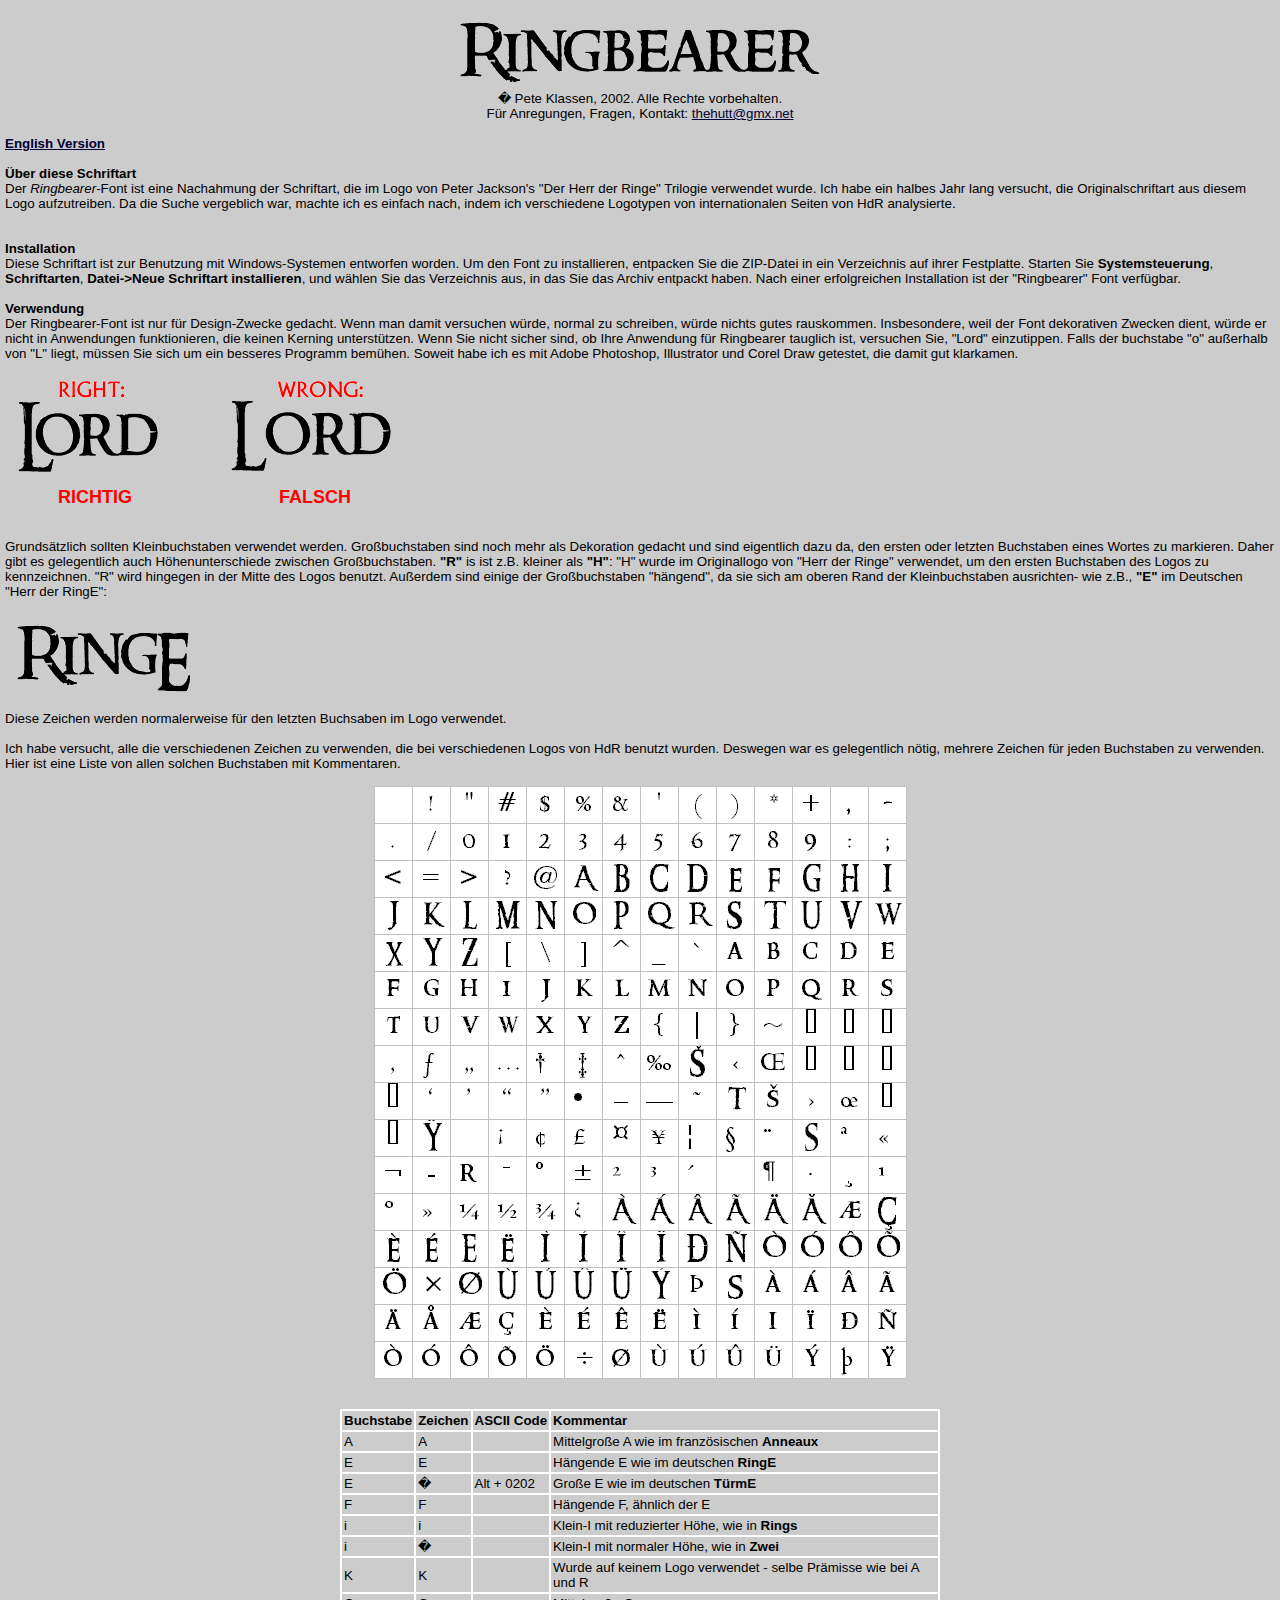
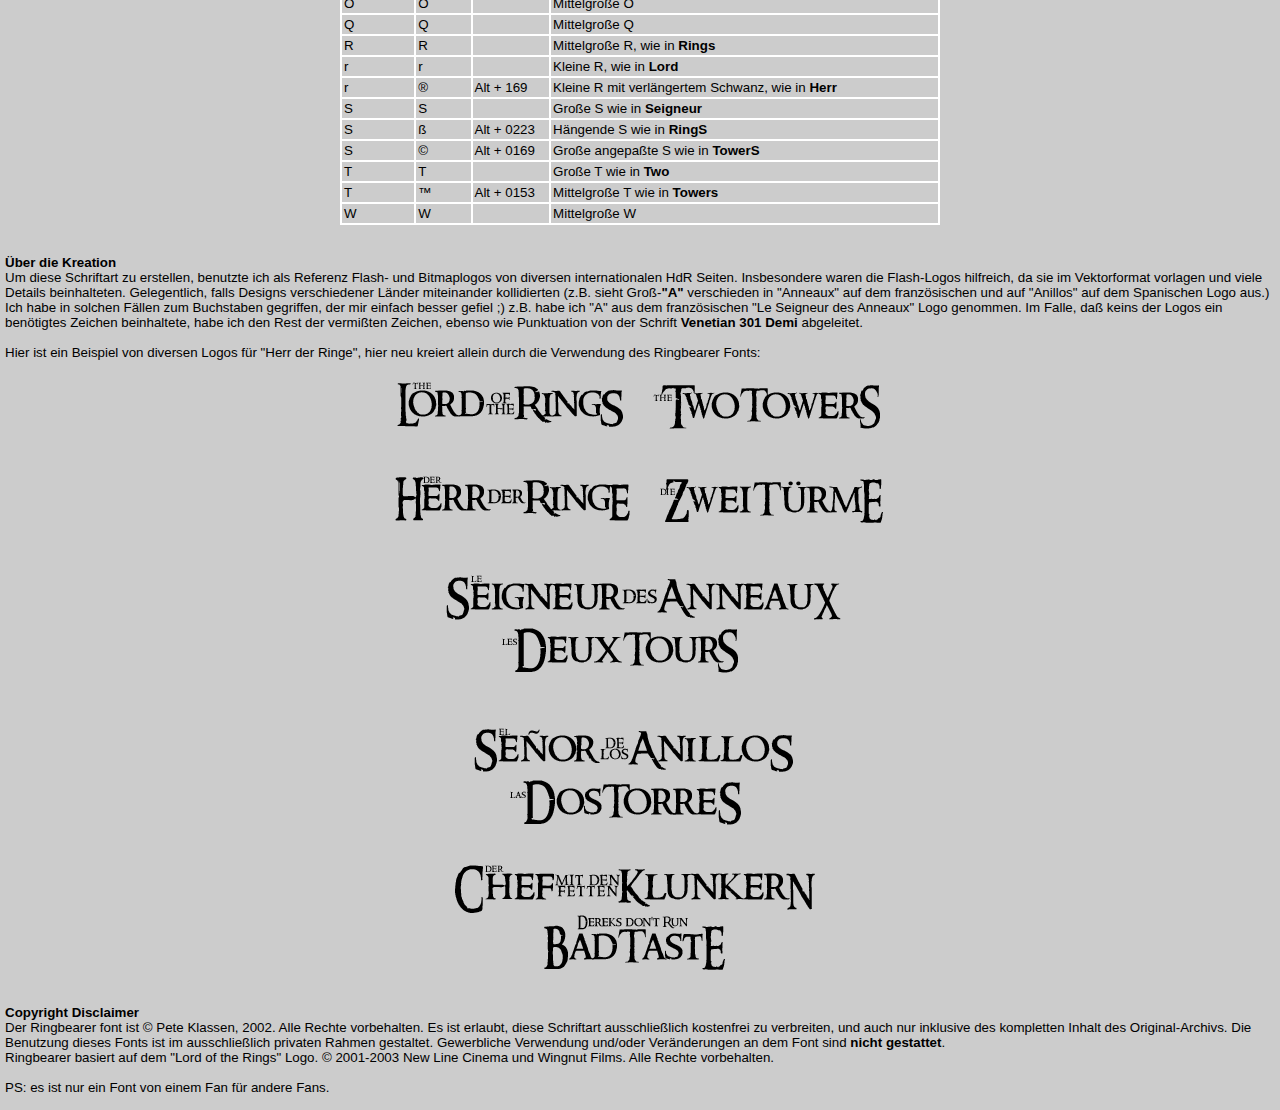
<file: Fonts/liesmich.html>
<html>
<head>
<style type="text/css">
<!--
blabla {}
td {font-size: 10pt; border-width:1pt; border-style:solid; border-color:#FFFFFF;}
.loprof {font-size: 10pt; border-width:0pt; }
-->
</style>

</head>

<body bgcolor="#CCCCCC" text="#000000" alink="#000032" vlink="#000032" link="#000032" topmargin=0 leftmargin=5 marginwidth=5 marginheight=0 style="font-family:Verdana,Arial,Helvetica; font-size: 10pt;">
<br>
<center><img src="./ringbearer.gif" alt="Ringbearer" border="0"><br>
� Pete Klassen, 2002. Alle Rechte vorbehalten.<br>
F&uuml;r Anregungen, Fragen, Kontakt: <a href="mailto:thehutt@gmx.net">thehutt@gmx.net</a>
</center><br>

<b><a href="readme.html">English Version</a></b><br>&nbsp;<br>


<b>&Uuml;ber diese Schriftart</b><br>
Der <i>Ringbearer</i>-Font ist eine Nachahmung der Schriftart, die im Logo von Peter Jackson's "Der Herr der Ringe" Trilogie verwendet wurde. Ich habe ein halbes Jahr lang versucht, die Originalschriftart aus diesem Logo aufzutreiben. Da die Suche vergeblich war, machte ich es einfach nach, indem ich verschiedene Logotypen von internationalen Seiten von HdR analysierte.<br>
<br>&nbsp;<br>
<b>Installation</b><br>
Diese Schriftart ist zur Benutzung mit Windows-Systemen entworfen worden. Um den Font zu installieren, entpacken Sie die ZIP-Datei in ein Verzeichnis auf ihrer Festplatte. Starten Sie <b>Systemsteuerung</b>, <b>Schriftarten</b>, <b>Datei->Neue Schriftart installieren</b>, und w&auml;hlen Sie das Verzeichnis aus, in das Sie das Archiv entpackt haben. Nach einer erfolgreichen Installation ist der "Ringbearer" Font verf&uuml;gbar.

<br>&nbsp;<br>
<b>Verwendung</b><br>
Der Ringbearer-Font ist nur f&uuml;r Design-Zwecke gedacht. Wenn man damit versuchen w&uuml;rde, normal zu schreiben, w&uuml;rde nichts gutes rauskommen. Insbesondere, weil der Font dekorativen Zwecken dient, w&uuml;rde er nicht in Anwendungen funktionieren, die keinen Kerning unterst&uuml;tzen. Wenn Sie nicht sicher sind, ob Ihre Anwendung f&uuml;r Ringbearer tauglich ist, versuchen Sie, "Lord" einzutippen. Falls der buchstabe "o" au&szlig;erhalb von "L" liegt, m&uuml;ssen Sie sich um ein besseres Programm bem&uuml;hen. Soweit habe ich es mit Adobe Photoshop, Illustrator und Corel Draw getestet, die damit gut klarkamen.<br>&nbsp;<br>
<img src="./example1.gif" alt="" border=0><br>
<table width=400 border=0 cellpaddin=0 cellspacing=0><tr><td width=200 class="loprof" align=center><font color="FF0000" size=+1><b>RICHTIG&nbsp;&nbsp;&nbsp;&nbsp;</b></font></td>
<td width=200 align=center class="loprof"><font color="FF0000" size=+1><b>&nbsp;&nbsp;&nbsp;&nbsp;FALSCH</b></font></td></tr></table>
<br>&nbsp;<br>

Grunds&auml;tzlich sollten Kleinbuchstaben verwendet werden. Gro&szlig;buchstaben sind noch mehr als Dekoration gedacht und sind eigentlich dazu da, den ersten oder letzten Buchstaben eines Wortes zu markieren. Daher gibt es gelegentlich auch H&ouml;henunterschiede zwischen Gro&szlig;buchstaben. <b>"R"</b> is ist z.B. kleiner als <b>"H"</b>: "H" wurde im Originallogo von "Herr der Ringe" verwendet, um den ersten Buchstaben des Logos zu kennzeichnen. "R" wird hingegen in der Mitte des Logos benutzt. Au&szlig;erdem sind einige der Gro&szlig;buchstaben "h&auml;ngend", da sie sich am oberen Rand der Kleinbuchstaben ausrichten- wie z.B., <b>"E"</b> im Deutschen "Herr der RingE":<br>&nbsp;<br>
<img src="./example2.gif" alt="" border=0><br>
Diese Zeichen werden normalerweise f&uuml;r den letzten Buchsaben im Logo verwendet.
<br>&nbsp;<br>

Ich habe versucht, alle die verschiedenen Zeichen zu verwenden, die bei verschiedenen Logos von HdR benutzt wurden. Deswegen war es gelegentlich n&ouml;tig, mehrere Zeichen f&uuml;r jeden Buchstaben zu verwenden. Hier ist eine Liste von allen solchen Buchstaben mit Kommentaren.<br>&nbsp;<br>
<center><img src="./alphabet.gif" alt="" border=0></center><br>&nbsp;<br>
<table width=600 cellspacing=0 cellpadding=2 align=center border=0 style="border-width:1pt; border-style:solid; border-color:#FFFFFF; font-color:#FFFFFF;">
<tr><td><b>Buchstabe</b></td><td><b>Zeichen</b></td><td><b>ASCII&nbsp;Code</b></td><td><b>Kommentar</b></td></tr>
<tr><td>A</td><td>A</td><td>&nbsp;</td><td>Mittelgro&szlig;e A wie im franz&ouml;sischen <b>Anneaux</b></td></tr>
<tr><td>E</td><td>E</td><td>&nbsp;</td><td>H&auml;ngende E wie im deutschen <b>RingE</b></td></tr>
<tr><td>E</td><td>�</td><td>Alt + 0202</td><td>Gro&szlig;e E wie im deutschen <b>T&uuml;rmE</b></td></tr>
<tr><td>F</td><td>F</td><td>&nbsp;</td><td>H&auml;ngende F, &auml;hnlich der E</td></tr>
<tr><td>i</td><td>i</td><td>&nbsp;</td><td>Klein-I mit reduzierter H&ouml;he, wie in <b>Rings</b></td></tr>
<tr><td>i</td><td>�</td><td>&nbsp;</td><td>Klein-I mit normaler H&ouml;he, wie in <b>Zwei</b></td></tr>
<tr><td>K</td><td>K</td><td>&nbsp;</td><td>Wurde auf keinem Logo verwendet - selbe Pr&auml;misse wie bei A und R</td></tr>
<tr><td>O</td><td>O</td><td>&nbsp;</td><td>Mittelgro&szlig;e O</td></tr>
<tr><td>Q</td><td>Q</td><td>&nbsp;</td><td>Mittelgro&szlig;e Q</td></tr>
<tr><td>R</td><td>R</td><td>&nbsp;</td><td>Mittelgro&szlig;e R, wie in <b>Rings</b></td></tr>
<tr><td>r</td><td>r</td><td>&nbsp;</td><td>Kleine R, wie in <b>Lord</b></td></tr>
<tr><td>r</td><td>&reg;</td><td>Alt + 169</td><td>Kleine R mit verl&auml;ngertem Schwanz, wie in <b>Herr</b></td></tr>
<tr><td>S</td><td>S</td><td>&nbsp;</td><td>Gro&szlig;e S wie in <b>Seigneur</b></td></tr>
<tr><td>S</td><td>&szlig;</td><td>Alt + 0223</td><td>H&auml;ngende S wie in <b>RingS</b></td></tr>
<tr><td>S</td><td>&copy;</td><td>Alt + 0169</td><td>Gro&szlig;e angepa&szlig;te S wie in <b>TowerS</b></td></tr>
<tr><td>T</td><td>T</td><td>&nbsp;</td><td>Gro&szlig;e T wie in <b>Two</b></td></tr>
<tr><td>T</td><td>&trade;</td><td>Alt + 0153</td><td>Mittelgro&szlig;e T wie in <b>Towers</b></td></tr>
<tr><td>W</td><td>W</td><td>&nbsp;</td><td>Mittelgro&szlig;e W</td></tr>
</table>

<br>&nbsp;<br>
<b>&Uuml;ber die Kreation</b><br>
Um diese Schriftart zu erstellen, benutzte ich als Referenz Flash- und Bitmaplogos von diversen internationalen HdR Seiten. Insbesondere waren die Flash-Logos hilfreich, da sie im Vektorformat vorlagen und viele Details beinhalteten. Gelegentlich, falls Designs verschiedener L&auml;nder miteinander kollidierten (z.B. sieht Gro&szlig;-<b>"A"</b> verschieden in "Anneaux" auf dem franz&ouml;sischen und auf "Anillos" auf dem Spanischen Logo aus.) Ich habe in solchen F&auml;llen zum Buchstaben gegriffen, der mir einfach besser gefiel ;) z.B. habe ich "A" aus dem franz&ouml;sischen "Le Seigneur des Anneaux" Logo genommen.
Im Falle, da&szlig; keins der Logos ein ben&ouml;tigtes Zeichen beinhaltete, habe ich den Rest der vermi&szlig;ten Zeichen, ebenso wie Punktuation  von der Schrift <b>Venetian 301 Demi</b> abgeleitet.
<br>&nbsp;<br>

Hier ist ein Beispiel von diversen Logos f&uuml;r "Herr der Ringe", hier neu kreiert allein durch die Verwendung des Ringbearer Fonts:<br>&nbsp;<br>
<center><img src="./example3.gif" alt="" border=0></center><br>&nbsp;<br>
<b>Copyright Disclaimer</b><br>
Der Ringbearer font ist &copy; Pete Klassen, 2002. Alle Rechte vorbehalten.
Es ist erlaubt, diese Schriftart ausschlie&szlig;lich kostenfrei zu verbreiten, und auch nur inklusive des kompletten Inhalt des Original-Archivs.
Die Benutzung dieses Fonts ist im ausschlie&szlig;lich privaten Rahmen gestaltet. Gewerbliche Verwendung und/oder Ver&auml;nderungen an dem Font sind <b>nicht gestattet</b>.<br>
Ringbearer basiert auf dem "Lord of the Rings" Logo. &copy; 2001-2003 New Line Cinema und Wingnut Films. Alle Rechte vorbehalten.<br>&nbsp;<br>

PS: es ist nur ein Font von einem Fan f&uuml;r andere Fans.<br>&nbsp;<br>

</body>
</html>
</file>
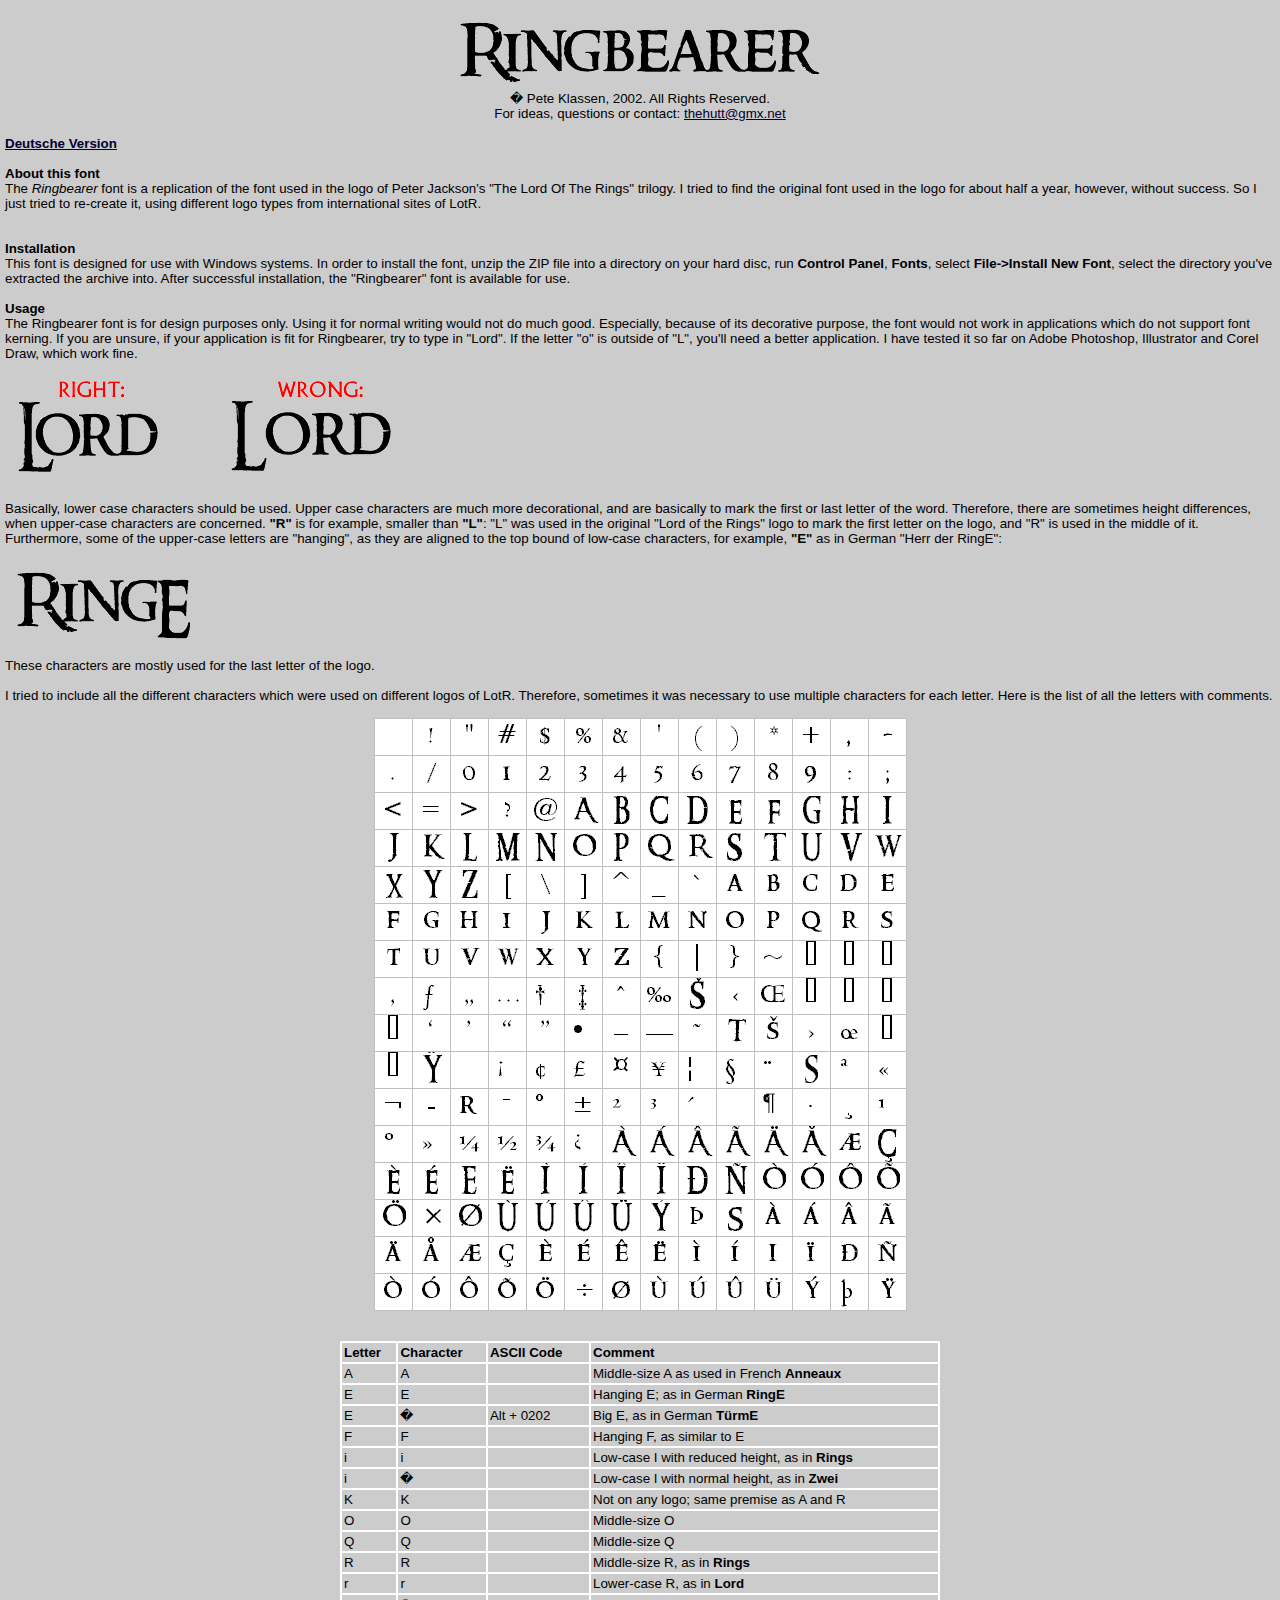
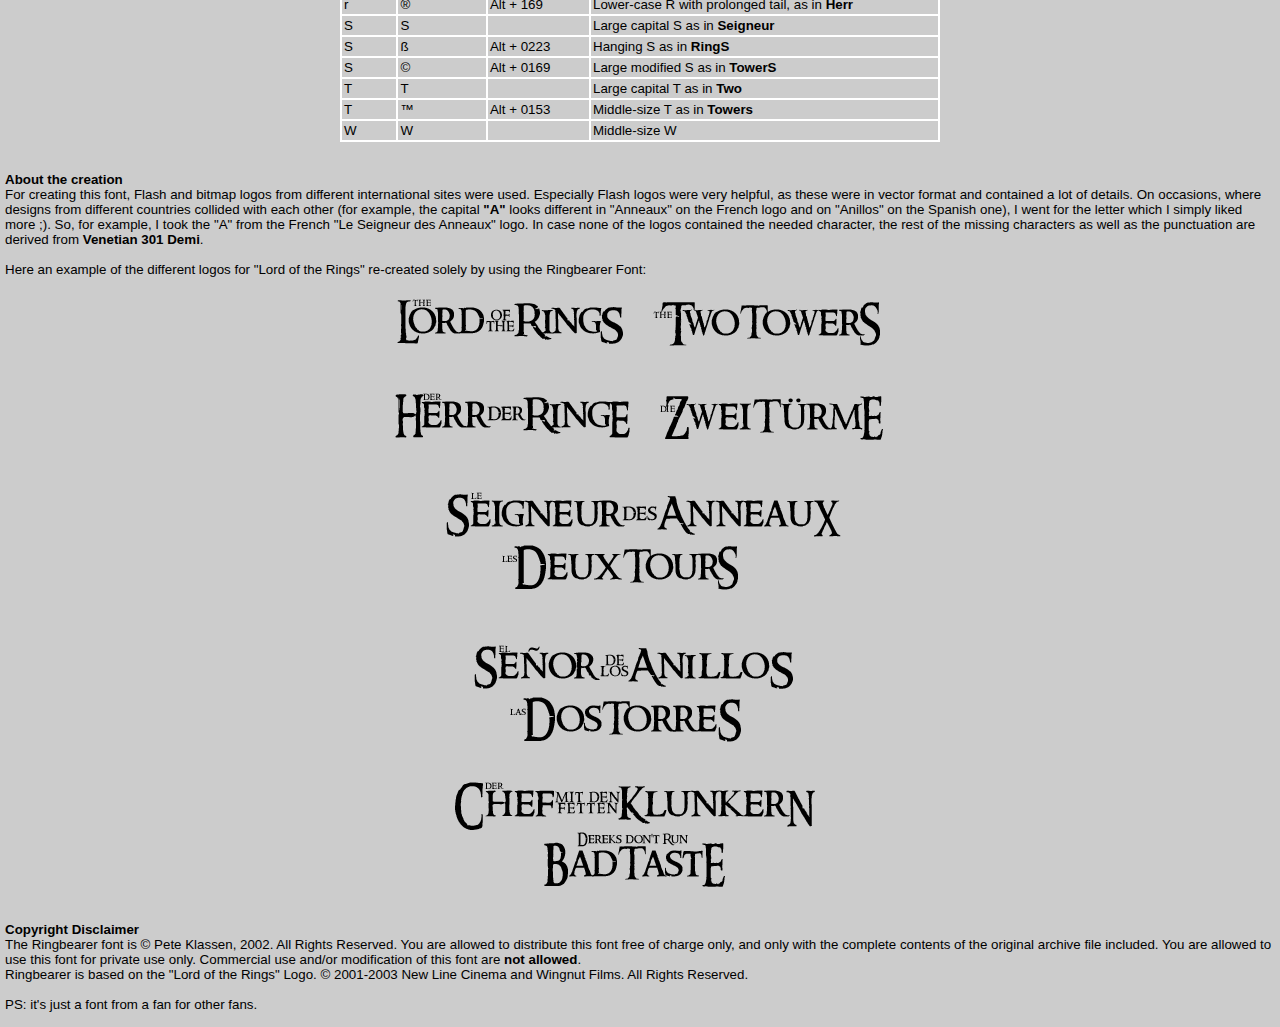
<file: Fonts/readme.html>
<html>
<head>
<style type="text/css">
<!--
blabla {}
td {font-size: 10pt; border-width:1pt; border-style:solid; border-color:#FFFFFF;}
-->
</style>

</head>

<body bgcolor="#CCCCCC" text="#000000" alink="#000032" vlink="#000032" link="#000032" topmargin=0 leftmargin=5 marginwidth=5 marginheight=0 style="font-family:Verdana,Arial,Helvetica; font-size: 10pt;">
<br>
<center><img src="./ringbearer.gif" alt="Ringbearer" border="0"><br>
� Pete Klassen, 2002. All Rights Reserved.<br>
For ideas, questions or contact: <a href="mailto:thehutt@gmx.net">thehutt@gmx.net</a>
</center><br>

<b><a href="liesmich.html">Deutsche Version</a></b><br>&nbsp;<br>


<b>About this font</b><br>
The <i>Ringbearer</i> font is a replication of the font used in the logo of Peter Jackson's "The Lord Of The Rings" trilogy. I tried to find the original font used in the logo for about half a year, however, without success. So I just tried to re-create it, using different logo types from international sites of LotR.<br>
<br>&nbsp;<br>
<b>Installation</b><br>
This font is designed for use with Windows systems. In order to install the font, unzip the ZIP file into a directory on your hard disc, run <b>Control Panel</b>, <b>Fonts</b>, select <b>File->Install New Font</b>, select the directory you've extracted the archive into. After successful installation, the "Ringbearer" font is available for use.
<br>&nbsp;<br>
<b>Usage</b><br>
The Ringbearer font is for design purposes only. Using it for normal writing would not do much good. Especially, because of its decorative purpose, the font would not work in applications which do not support font kerning. If you are unsure, if your application is fit for Ringbearer, try to type in "Lord". If the letter "o" is outside of "L", you'll need a better application. I have tested it so far on Adobe Photoshop, Illustrator and Corel Draw, which work fine.<br>&nbsp;<br>
<img src="./example1.gif" alt="" border=0>
<br>&nbsp;<br>

Basically, lower case characters should be used. Upper case characters are much more decorational, and are basically to mark the first or last letter of the word. Therefore, there are sometimes height differences, when upper-case characters are concerned. <b>"R"</b> is for example, smaller than <b>"L"</b>: "L" was used in the original "Lord of the Rings" logo to mark the first letter on the logo, and "R" is used in the middle of it. Furthermore, some of the upper-case letters are "hanging", as they are aligned to the top bound of low-case characters, for example, <b>"E"</b> as in German "Herr der RingE":<br>&nbsp;<br>
<img src="./example2.gif" alt="" border=0><br>
These characters are mostly used for the last letter of the logo.
<br>&nbsp;<br>

I tried to include all the different characters which were used on different logos of LotR. Therefore, sometimes it was necessary to use multiple characters for each letter. Here is the list of all the letters with comments.<br>&nbsp;<br>
<center><img src="./alphabet.gif" alt="" border=0></center><br>&nbsp;<br>
<table width=600 cellspacing=0 cellpadding=2 align=center border=0 style="border-width:1pt; border-style:solid; border-color:#FFFFFF; font-color:#FFFFFF;">
<tr><td><b>Letter</b></td><td><b>Character</b></td><td><b>ASCII&nbsp;Code</b></td><td><b>Comment</b></td></tr>
<tr><td>A</td><td>A</td><td>&nbsp;</td><td>Middle-size A as used in French <b>Anneaux</b></td></tr>
<tr><td>E</td><td>E</td><td>&nbsp;</td><td>Hanging E; as in German <b>RingE</b></td></tr>
<tr><td>E</td><td>�</td><td>Alt + 0202</td><td>Big E, as in German <b>T&uuml;rmE</b></td></tr>
<tr><td>F</td><td>F</td><td>&nbsp;</td><td>Hanging F, as similar to E</td></tr>
<tr><td>i</td><td>i</td><td>&nbsp;</td><td>Low-case I with reduced height, as in <b>Rings</b></td></tr>
<tr><td>i</td><td>�</td><td>&nbsp;</td><td>Low-case I with normal height, as in <b>Zwei</b></td></tr>
<tr><td>K</td><td>K</td><td>&nbsp;</td><td>Not on any logo; same premise as A and R</td></tr>
<tr><td>O</td><td>O</td><td>&nbsp;</td><td>Middle-size O</td></tr>
<tr><td>Q</td><td>Q</td><td>&nbsp;</td><td>Middle-size Q</td></tr>
<tr><td>R</td><td>R</td><td>&nbsp;</td><td>Middle-size R, as in <b>Rings</b></td></tr>
<tr><td>r</td><td>r</td><td>&nbsp;</td><td>Lower-case R, as in <b>Lord</b></td></tr>
<tr><td>r</td><td>&reg;</td><td>Alt + 169</td><td>Lower-case R with prolonged tail, as in <b>Herr</b></td></tr>
<tr><td>S</td><td>S</td><td>&nbsp;</td><td>Large capital S as in <b>Seigneur</b></td></tr>
<tr><td>S</td><td>&szlig;</td><td>Alt + 0223</td><td>Hanging S as in <b>RingS</b></td></tr>
<tr><td>S</td><td>&copy;</td><td>Alt + 0169</td><td>Large modified S as in <b>TowerS</b></td></tr>
<tr><td>T</td><td>T</td><td>&nbsp;</td><td>Large capital T as in <b>Two</b></td></tr>
<tr><td>T</td><td>&trade;</td><td>Alt + 0153</td><td>Middle-size T as in <b>Towers</b></td></tr>
<tr><td>W</td><td>W</td><td>&nbsp;</td><td>Middle-size W</td></tr>
</table>

<br>&nbsp;<br>
<b>About the creation</b><br>
For creating this font, Flash and bitmap logos from different international sites were used. Especially Flash logos were very helpful, as these were in vector format and contained a lot of details. On occasions, where designs from different countries collided with each other (for example, the capital <b>"A"</b> looks different in "Anneaux" on the French logo and on "Anillos" on the Spanish one), I went for the letter which I simply liked more ;). So, for example, I took the "A" from the French "Le Seigneur des Anneaux" logo.
In case none of the logos contained the needed character, the rest of the missing characters as well as the punctuation are derived from <b>Venetian 301 Demi</b>.
<br>&nbsp;<br>

Here an example of the different logos for "Lord of the Rings" re-created solely by using the Ringbearer Font:<br>&nbsp;<br>
<center><img src="./example3.gif" alt="" border=0></center><br>&nbsp;<br>
<b>Copyright Disclaimer</b><br>
The Ringbearer font is &copy; Pete Klassen, 2002. All Rights Reserved.
You are allowed to distribute this font free of charge only, and only with the complete contents of the original archive file included.
You are allowed to use this font for private use only. Commercial use and/or modification of this font are <b>not allowed</b>.<br>
Ringbearer is based on the "Lord of the Rings" Logo. &copy; 2001-2003 New Line Cinema and Wingnut Films. All Rights Reserved.<br>&nbsp;<br>

PS: it's just a font from a fan for other fans.<br>&nbsp;<br>

</body>
</html>
</file>
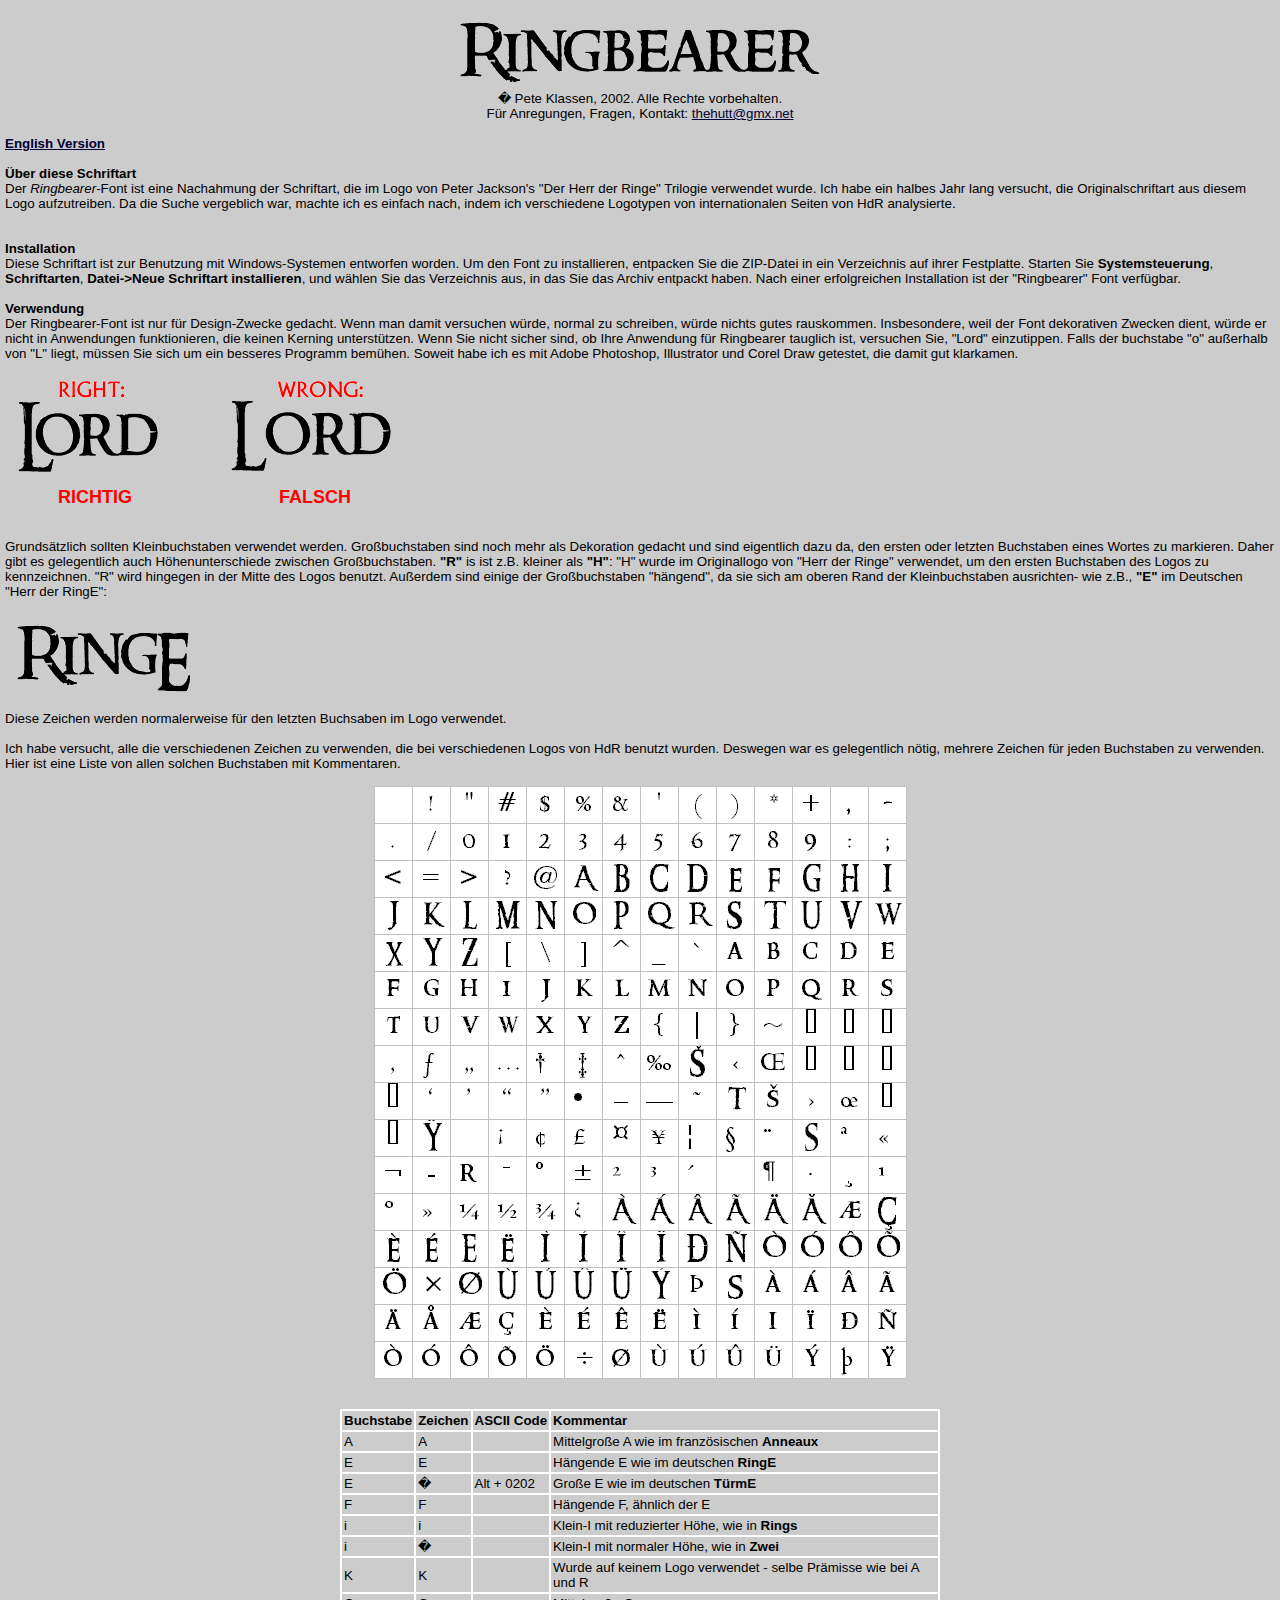
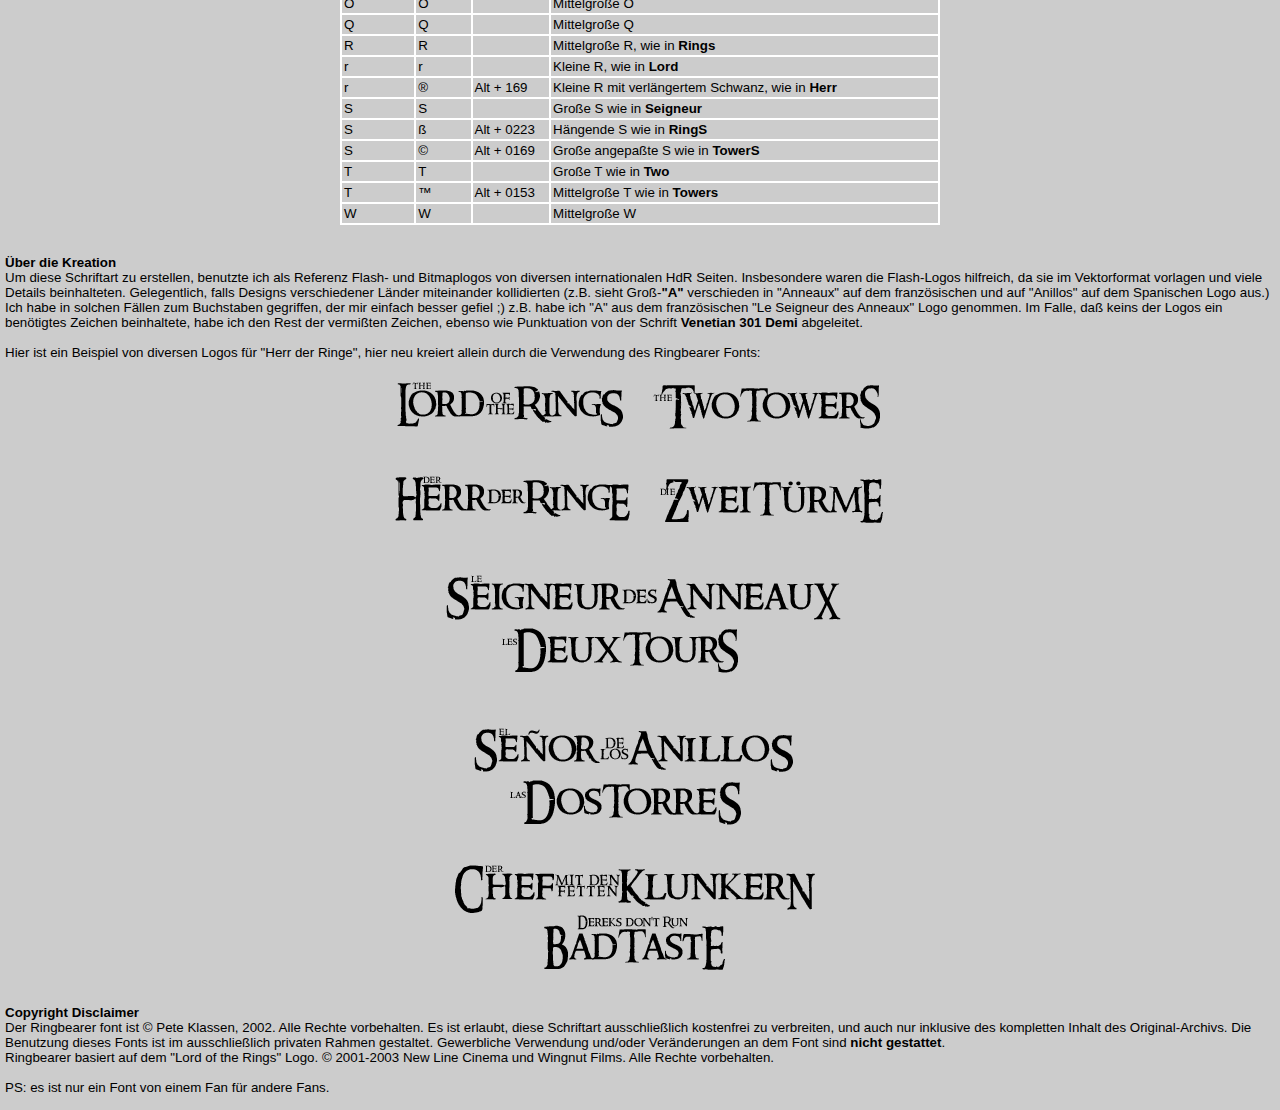
<file: Website/Fonts/liesmich.html>
<html>
<head>
<style type="text/css">
<!--
blabla {}
td {font-size: 10pt; border-width:1pt; border-style:solid; border-color:#FFFFFF;}
.loprof {font-size: 10pt; border-width:0pt; }
-->
</style>

</head>

<body bgcolor="#CCCCCC" text="#000000" alink="#000032" vlink="#000032" link="#000032" topmargin=0 leftmargin=5 marginwidth=5 marginheight=0 style="font-family:Verdana,Arial,Helvetica; font-size: 10pt;">
<br>
<center><img src="./ringbearer.gif" alt="Ringbearer" border="0"><br>
� Pete Klassen, 2002. Alle Rechte vorbehalten.<br>
F&uuml;r Anregungen, Fragen, Kontakt: <a href="mailto:thehutt@gmx.net">thehutt@gmx.net</a>
</center><br>

<b><a href="readme.html">English Version</a></b><br>&nbsp;<br>


<b>&Uuml;ber diese Schriftart</b><br>
Der <i>Ringbearer</i>-Font ist eine Nachahmung der Schriftart, die im Logo von Peter Jackson's "Der Herr der Ringe" Trilogie verwendet wurde. Ich habe ein halbes Jahr lang versucht, die Originalschriftart aus diesem Logo aufzutreiben. Da die Suche vergeblich war, machte ich es einfach nach, indem ich verschiedene Logotypen von internationalen Seiten von HdR analysierte.<br>
<br>&nbsp;<br>
<b>Installation</b><br>
Diese Schriftart ist zur Benutzung mit Windows-Systemen entworfen worden. Um den Font zu installieren, entpacken Sie die ZIP-Datei in ein Verzeichnis auf ihrer Festplatte. Starten Sie <b>Systemsteuerung</b>, <b>Schriftarten</b>, <b>Datei->Neue Schriftart installieren</b>, und w&auml;hlen Sie das Verzeichnis aus, in das Sie das Archiv entpackt haben. Nach einer erfolgreichen Installation ist der "Ringbearer" Font verf&uuml;gbar.

<br>&nbsp;<br>
<b>Verwendung</b><br>
Der Ringbearer-Font ist nur f&uuml;r Design-Zwecke gedacht. Wenn man damit versuchen w&uuml;rde, normal zu schreiben, w&uuml;rde nichts gutes rauskommen. Insbesondere, weil der Font dekorativen Zwecken dient, w&uuml;rde er nicht in Anwendungen funktionieren, die keinen Kerning unterst&uuml;tzen. Wenn Sie nicht sicher sind, ob Ihre Anwendung f&uuml;r Ringbearer tauglich ist, versuchen Sie, "Lord" einzutippen. Falls der buchstabe "o" au&szlig;erhalb von "L" liegt, m&uuml;ssen Sie sich um ein besseres Programm bem&uuml;hen. Soweit habe ich es mit Adobe Photoshop, Illustrator und Corel Draw getestet, die damit gut klarkamen.<br>&nbsp;<br>
<img src="./example1.gif" alt="" border=0><br>
<table width=400 border=0 cellpaddin=0 cellspacing=0><tr><td width=200 class="loprof" align=center><font color="FF0000" size=+1><b>RICHTIG&nbsp;&nbsp;&nbsp;&nbsp;</b></font></td>
<td width=200 align=center class="loprof"><font color="FF0000" size=+1><b>&nbsp;&nbsp;&nbsp;&nbsp;FALSCH</b></font></td></tr></table>
<br>&nbsp;<br>

Grunds&auml;tzlich sollten Kleinbuchstaben verwendet werden. Gro&szlig;buchstaben sind noch mehr als Dekoration gedacht und sind eigentlich dazu da, den ersten oder letzten Buchstaben eines Wortes zu markieren. Daher gibt es gelegentlich auch H&ouml;henunterschiede zwischen Gro&szlig;buchstaben. <b>"R"</b> is ist z.B. kleiner als <b>"H"</b>: "H" wurde im Originallogo von "Herr der Ringe" verwendet, um den ersten Buchstaben des Logos zu kennzeichnen. "R" wird hingegen in der Mitte des Logos benutzt. Au&szlig;erdem sind einige der Gro&szlig;buchstaben "h&auml;ngend", da sie sich am oberen Rand der Kleinbuchstaben ausrichten- wie z.B., <b>"E"</b> im Deutschen "Herr der RingE":<br>&nbsp;<br>
<img src="./example2.gif" alt="" border=0><br>
Diese Zeichen werden normalerweise f&uuml;r den letzten Buchsaben im Logo verwendet.
<br>&nbsp;<br>

Ich habe versucht, alle die verschiedenen Zeichen zu verwenden, die bei verschiedenen Logos von HdR benutzt wurden. Deswegen war es gelegentlich n&ouml;tig, mehrere Zeichen f&uuml;r jeden Buchstaben zu verwenden. Hier ist eine Liste von allen solchen Buchstaben mit Kommentaren.<br>&nbsp;<br>
<center><img src="./alphabet.gif" alt="" border=0></center><br>&nbsp;<br>
<table width=600 cellspacing=0 cellpadding=2 align=center border=0 style="border-width:1pt; border-style:solid; border-color:#FFFFFF; font-color:#FFFFFF;">
<tr><td><b>Buchstabe</b></td><td><b>Zeichen</b></td><td><b>ASCII&nbsp;Code</b></td><td><b>Kommentar</b></td></tr>
<tr><td>A</td><td>A</td><td>&nbsp;</td><td>Mittelgro&szlig;e A wie im franz&ouml;sischen <b>Anneaux</b></td></tr>
<tr><td>E</td><td>E</td><td>&nbsp;</td><td>H&auml;ngende E wie im deutschen <b>RingE</b></td></tr>
<tr><td>E</td><td>�</td><td>Alt + 0202</td><td>Gro&szlig;e E wie im deutschen <b>T&uuml;rmE</b></td></tr>
<tr><td>F</td><td>F</td><td>&nbsp;</td><td>H&auml;ngende F, &auml;hnlich der E</td></tr>
<tr><td>i</td><td>i</td><td>&nbsp;</td><td>Klein-I mit reduzierter H&ouml;he, wie in <b>Rings</b></td></tr>
<tr><td>i</td><td>�</td><td>&nbsp;</td><td>Klein-I mit normaler H&ouml;he, wie in <b>Zwei</b></td></tr>
<tr><td>K</td><td>K</td><td>&nbsp;</td><td>Wurde auf keinem Logo verwendet - selbe Pr&auml;misse wie bei A und R</td></tr>
<tr><td>O</td><td>O</td><td>&nbsp;</td><td>Mittelgro&szlig;e O</td></tr>
<tr><td>Q</td><td>Q</td><td>&nbsp;</td><td>Mittelgro&szlig;e Q</td></tr>
<tr><td>R</td><td>R</td><td>&nbsp;</td><td>Mittelgro&szlig;e R, wie in <b>Rings</b></td></tr>
<tr><td>r</td><td>r</td><td>&nbsp;</td><td>Kleine R, wie in <b>Lord</b></td></tr>
<tr><td>r</td><td>&reg;</td><td>Alt + 169</td><td>Kleine R mit verl&auml;ngertem Schwanz, wie in <b>Herr</b></td></tr>
<tr><td>S</td><td>S</td><td>&nbsp;</td><td>Gro&szlig;e S wie in <b>Seigneur</b></td></tr>
<tr><td>S</td><td>&szlig;</td><td>Alt + 0223</td><td>H&auml;ngende S wie in <b>RingS</b></td></tr>
<tr><td>S</td><td>&copy;</td><td>Alt + 0169</td><td>Gro&szlig;e angepa&szlig;te S wie in <b>TowerS</b></td></tr>
<tr><td>T</td><td>T</td><td>&nbsp;</td><td>Gro&szlig;e T wie in <b>Two</b></td></tr>
<tr><td>T</td><td>&trade;</td><td>Alt + 0153</td><td>Mittelgro&szlig;e T wie in <b>Towers</b></td></tr>
<tr><td>W</td><td>W</td><td>&nbsp;</td><td>Mittelgro&szlig;e W</td></tr>
</table>

<br>&nbsp;<br>
<b>&Uuml;ber die Kreation</b><br>
Um diese Schriftart zu erstellen, benutzte ich als Referenz Flash- und Bitmaplogos von diversen internationalen HdR Seiten. Insbesondere waren die Flash-Logos hilfreich, da sie im Vektorformat vorlagen und viele Details beinhalteten. Gelegentlich, falls Designs verschiedener L&auml;nder miteinander kollidierten (z.B. sieht Gro&szlig;-<b>"A"</b> verschieden in "Anneaux" auf dem franz&ouml;sischen und auf "Anillos" auf dem Spanischen Logo aus.) Ich habe in solchen F&auml;llen zum Buchstaben gegriffen, der mir einfach besser gefiel ;) z.B. habe ich "A" aus dem franz&ouml;sischen "Le Seigneur des Anneaux" Logo genommen.
Im Falle, da&szlig; keins der Logos ein ben&ouml;tigtes Zeichen beinhaltete, habe ich den Rest der vermi&szlig;ten Zeichen, ebenso wie Punktuation  von der Schrift <b>Venetian 301 Demi</b> abgeleitet.
<br>&nbsp;<br>

Hier ist ein Beispiel von diversen Logos f&uuml;r "Herr der Ringe", hier neu kreiert allein durch die Verwendung des Ringbearer Fonts:<br>&nbsp;<br>
<center><img src="./example3.gif" alt="" border=0></center><br>&nbsp;<br>
<b>Copyright Disclaimer</b><br>
Der Ringbearer font ist &copy; Pete Klassen, 2002. Alle Rechte vorbehalten.
Es ist erlaubt, diese Schriftart ausschlie&szlig;lich kostenfrei zu verbreiten, und auch nur inklusive des kompletten Inhalt des Original-Archivs.
Die Benutzung dieses Fonts ist im ausschlie&szlig;lich privaten Rahmen gestaltet. Gewerbliche Verwendung und/oder Ver&auml;nderungen an dem Font sind <b>nicht gestattet</b>.<br>
Ringbearer basiert auf dem "Lord of the Rings" Logo. &copy; 2001-2003 New Line Cinema und Wingnut Films. Alle Rechte vorbehalten.<br>&nbsp;<br>

PS: es ist nur ein Font von einem Fan f&uuml;r andere Fans.<br>&nbsp;<br>

</body>
</html>
</file>
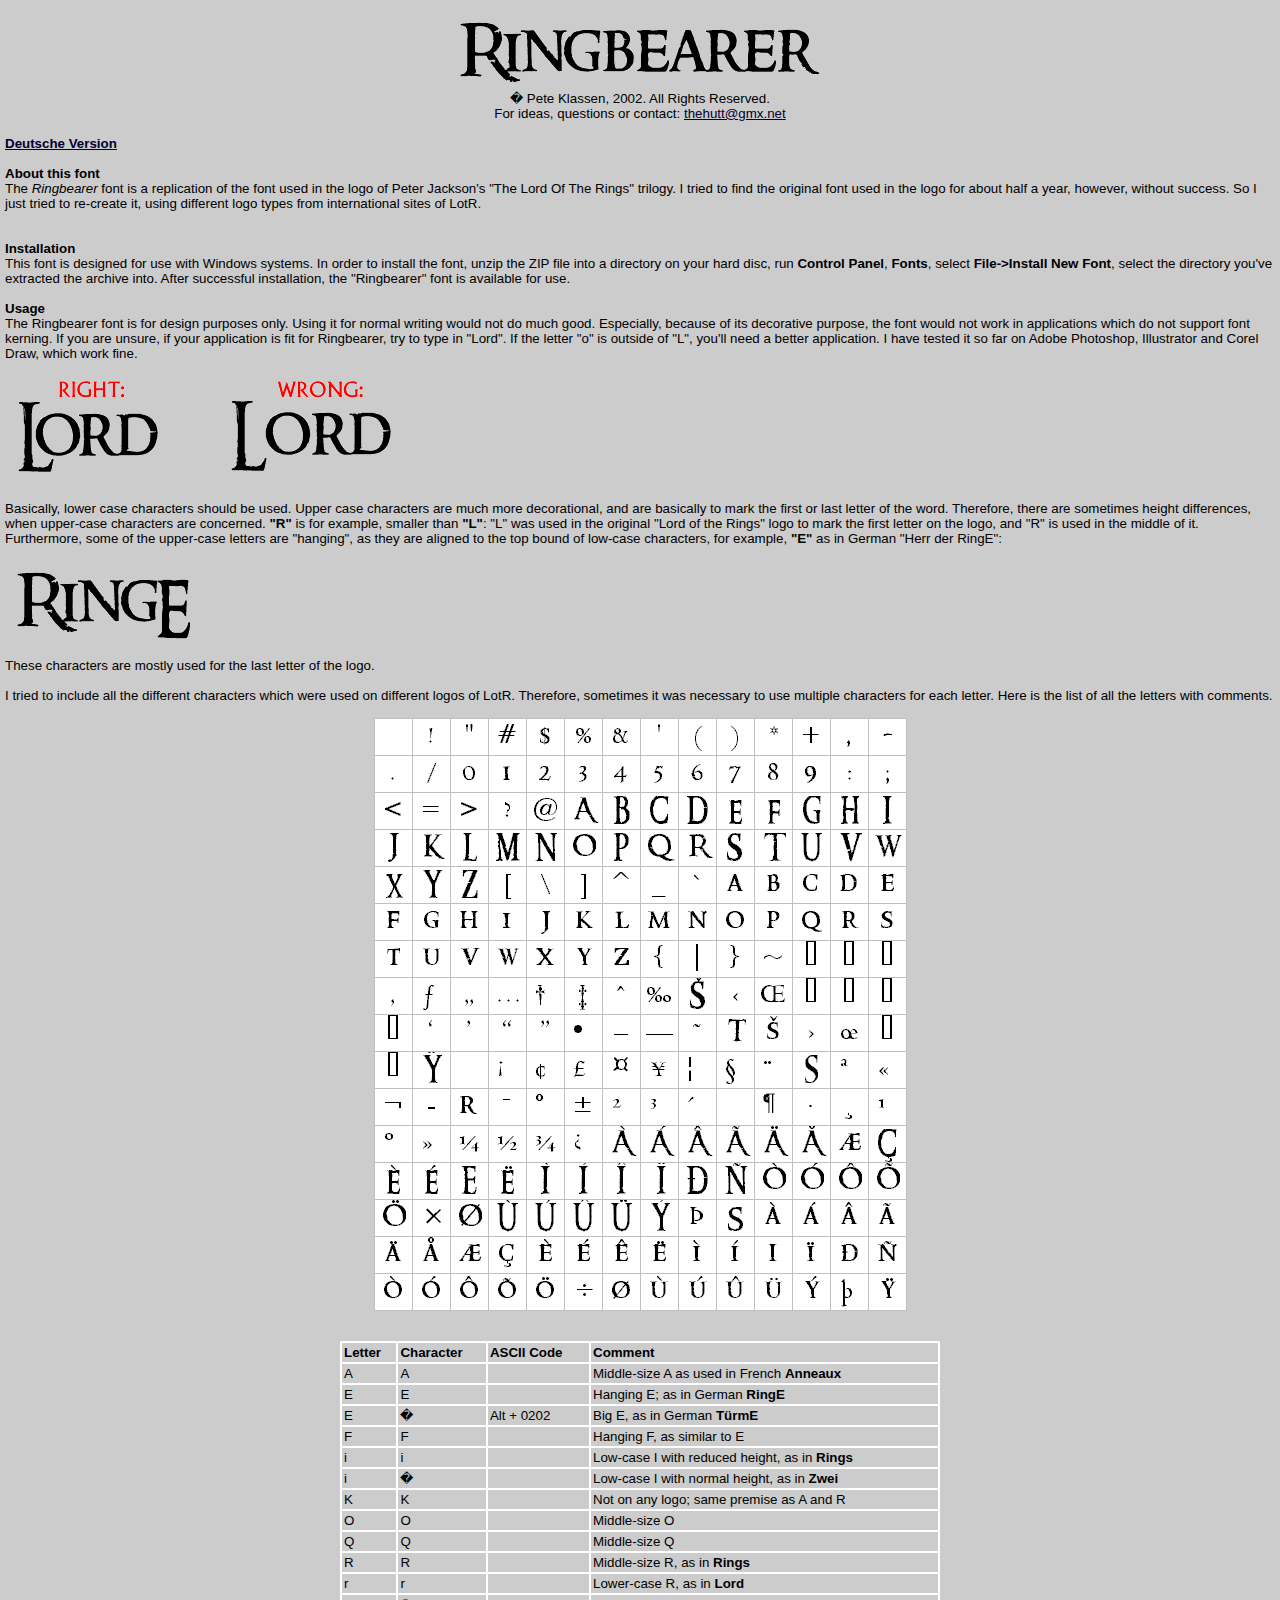
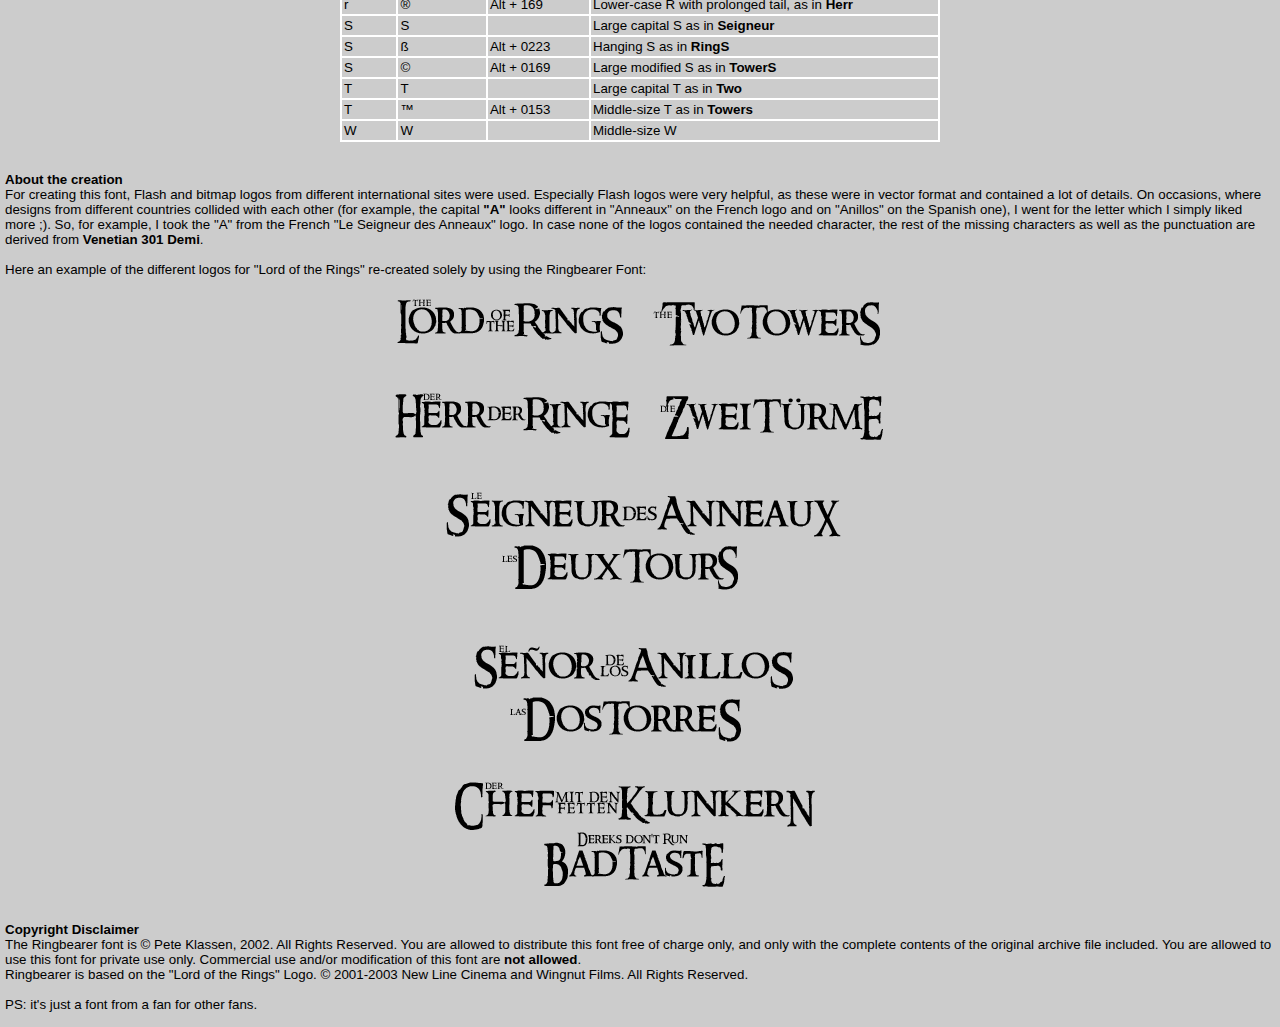
<file: Website/Fonts/readme.html>
<html>
<head>
<style type="text/css">
<!--
blabla {}
td {font-size: 10pt; border-width:1pt; border-style:solid; border-color:#FFFFFF;}
-->
</style>

</head>

<body bgcolor="#CCCCCC" text="#000000" alink="#000032" vlink="#000032" link="#000032" topmargin=0 leftmargin=5 marginwidth=5 marginheight=0 style="font-family:Verdana,Arial,Helvetica; font-size: 10pt;">
<br>
<center><img src="./ringbearer.gif" alt="Ringbearer" border="0"><br>
� Pete Klassen, 2002. All Rights Reserved.<br>
For ideas, questions or contact: <a href="mailto:thehutt@gmx.net">thehutt@gmx.net</a>
</center><br>

<b><a href="liesmich.html">Deutsche Version</a></b><br>&nbsp;<br>


<b>About this font</b><br>
The <i>Ringbearer</i> font is a replication of the font used in the logo of Peter Jackson's "The Lord Of The Rings" trilogy. I tried to find the original font used in the logo for about half a year, however, without success. So I just tried to re-create it, using different logo types from international sites of LotR.<br>
<br>&nbsp;<br>
<b>Installation</b><br>
This font is designed for use with Windows systems. In order to install the font, unzip the ZIP file into a directory on your hard disc, run <b>Control Panel</b>, <b>Fonts</b>, select <b>File->Install New Font</b>, select the directory you've extracted the archive into. After successful installation, the "Ringbearer" font is available for use.
<br>&nbsp;<br>
<b>Usage</b><br>
The Ringbearer font is for design purposes only. Using it for normal writing would not do much good. Especially, because of its decorative purpose, the font would not work in applications which do not support font kerning. If you are unsure, if your application is fit for Ringbearer, try to type in "Lord". If the letter "o" is outside of "L", you'll need a better application. I have tested it so far on Adobe Photoshop, Illustrator and Corel Draw, which work fine.<br>&nbsp;<br>
<img src="./example1.gif" alt="" border=0>
<br>&nbsp;<br>

Basically, lower case characters should be used. Upper case characters are much more decorational, and are basically to mark the first or last letter of the word. Therefore, there are sometimes height differences, when upper-case characters are concerned. <b>"R"</b> is for example, smaller than <b>"L"</b>: "L" was used in the original "Lord of the Rings" logo to mark the first letter on the logo, and "R" is used in the middle of it. Furthermore, some of the upper-case letters are "hanging", as they are aligned to the top bound of low-case characters, for example, <b>"E"</b> as in German "Herr der RingE":<br>&nbsp;<br>
<img src="./example2.gif" alt="" border=0><br>
These characters are mostly used for the last letter of the logo.
<br>&nbsp;<br>

I tried to include all the different characters which were used on different logos of LotR. Therefore, sometimes it was necessary to use multiple characters for each letter. Here is the list of all the letters with comments.<br>&nbsp;<br>
<center><img src="./alphabet.gif" alt="" border=0></center><br>&nbsp;<br>
<table width=600 cellspacing=0 cellpadding=2 align=center border=0 style="border-width:1pt; border-style:solid; border-color:#FFFFFF; font-color:#FFFFFF;">
<tr><td><b>Letter</b></td><td><b>Character</b></td><td><b>ASCII&nbsp;Code</b></td><td><b>Comment</b></td></tr>
<tr><td>A</td><td>A</td><td>&nbsp;</td><td>Middle-size A as used in French <b>Anneaux</b></td></tr>
<tr><td>E</td><td>E</td><td>&nbsp;</td><td>Hanging E; as in German <b>RingE</b></td></tr>
<tr><td>E</td><td>�</td><td>Alt + 0202</td><td>Big E, as in German <b>T&uuml;rmE</b></td></tr>
<tr><td>F</td><td>F</td><td>&nbsp;</td><td>Hanging F, as similar to E</td></tr>
<tr><td>i</td><td>i</td><td>&nbsp;</td><td>Low-case I with reduced height, as in <b>Rings</b></td></tr>
<tr><td>i</td><td>�</td><td>&nbsp;</td><td>Low-case I with normal height, as in <b>Zwei</b></td></tr>
<tr><td>K</td><td>K</td><td>&nbsp;</td><td>Not on any logo; same premise as A and R</td></tr>
<tr><td>O</td><td>O</td><td>&nbsp;</td><td>Middle-size O</td></tr>
<tr><td>Q</td><td>Q</td><td>&nbsp;</td><td>Middle-size Q</td></tr>
<tr><td>R</td><td>R</td><td>&nbsp;</td><td>Middle-size R, as in <b>Rings</b></td></tr>
<tr><td>r</td><td>r</td><td>&nbsp;</td><td>Lower-case R, as in <b>Lord</b></td></tr>
<tr><td>r</td><td>&reg;</td><td>Alt + 169</td><td>Lower-case R with prolonged tail, as in <b>Herr</b></td></tr>
<tr><td>S</td><td>S</td><td>&nbsp;</td><td>Large capital S as in <b>Seigneur</b></td></tr>
<tr><td>S</td><td>&szlig;</td><td>Alt + 0223</td><td>Hanging S as in <b>RingS</b></td></tr>
<tr><td>S</td><td>&copy;</td><td>Alt + 0169</td><td>Large modified S as in <b>TowerS</b></td></tr>
<tr><td>T</td><td>T</td><td>&nbsp;</td><td>Large capital T as in <b>Two</b></td></tr>
<tr><td>T</td><td>&trade;</td><td>Alt + 0153</td><td>Middle-size T as in <b>Towers</b></td></tr>
<tr><td>W</td><td>W</td><td>&nbsp;</td><td>Middle-size W</td></tr>
</table>

<br>&nbsp;<br>
<b>About the creation</b><br>
For creating this font, Flash and bitmap logos from different international sites were used. Especially Flash logos were very helpful, as these were in vector format and contained a lot of details. On occasions, where designs from different countries collided with each other (for example, the capital <b>"A"</b> looks different in "Anneaux" on the French logo and on "Anillos" on the Spanish one), I went for the letter which I simply liked more ;). So, for example, I took the "A" from the French "Le Seigneur des Anneaux" logo.
In case none of the logos contained the needed character, the rest of the missing characters as well as the punctuation are derived from <b>Venetian 301 Demi</b>.
<br>&nbsp;<br>

Here an example of the different logos for "Lord of the Rings" re-created solely by using the Ringbearer Font:<br>&nbsp;<br>
<center><img src="./example3.gif" alt="" border=0></center><br>&nbsp;<br>
<b>Copyright Disclaimer</b><br>
The Ringbearer font is &copy; Pete Klassen, 2002. All Rights Reserved.
You are allowed to distribute this font free of charge only, and only with the complete contents of the original archive file included.
You are allowed to use this font for private use only. Commercial use and/or modification of this font are <b>not allowed</b>.<br>
Ringbearer is based on the "Lord of the Rings" Logo. &copy; 2001-2003 New Line Cinema and Wingnut Films. All Rights Reserved.<br>&nbsp;<br>

PS: it's just a font from a fan for other fans.<br>&nbsp;<br>

</body>
</html>
</file>
